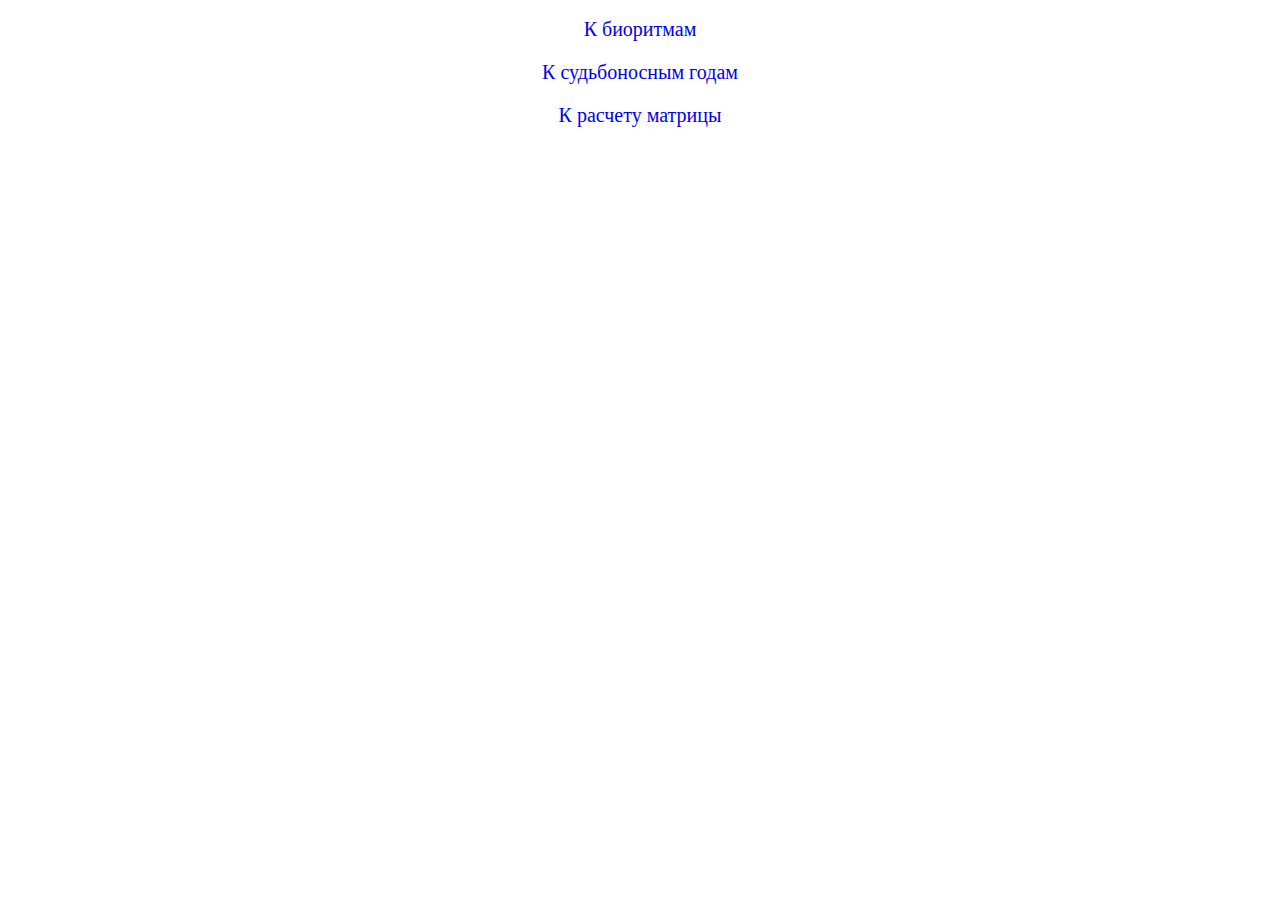
<file: index.html>
<!DOCTYPE html>
<html lang="en">
<head>
    <meta charset="UTF-8">
    <meta http-equiv="X-UA-Compatible" content="IE=edge">
    <meta name="viewport" content="width=device-width, initial-scale=1.0">
    <title>Document</title>
</head>
<body>
    <div class="wrepper">

    
    <div class="calc_box">
        <a class="calc__link" href="./bio.html">К биоритмам</a>
    </div>

    <div class="calc_box">
        <a class="calc__link" href="./doom-year.html">К судьбоносным годам</a>
    </div>

    <div class="calc_box">
        <a class="calc__link" href="./matrix.html">К расчету матрицы</a>
    </div>

</div>
        
</body>
<style>
        .data {
        width: 200px;
        height: 25px;
        margin: 5px;
        }

        .calc__link {
        font-size: 20px;
        text-decoration: none;
        }

        .calc_box {
            margin: 10px 0 10px 0;
        }

        .wrepper {
            display: flex;
            justify-content: center;
            flex-direction: column;
            align-items: center;
        }
</style>
</html>
</file>
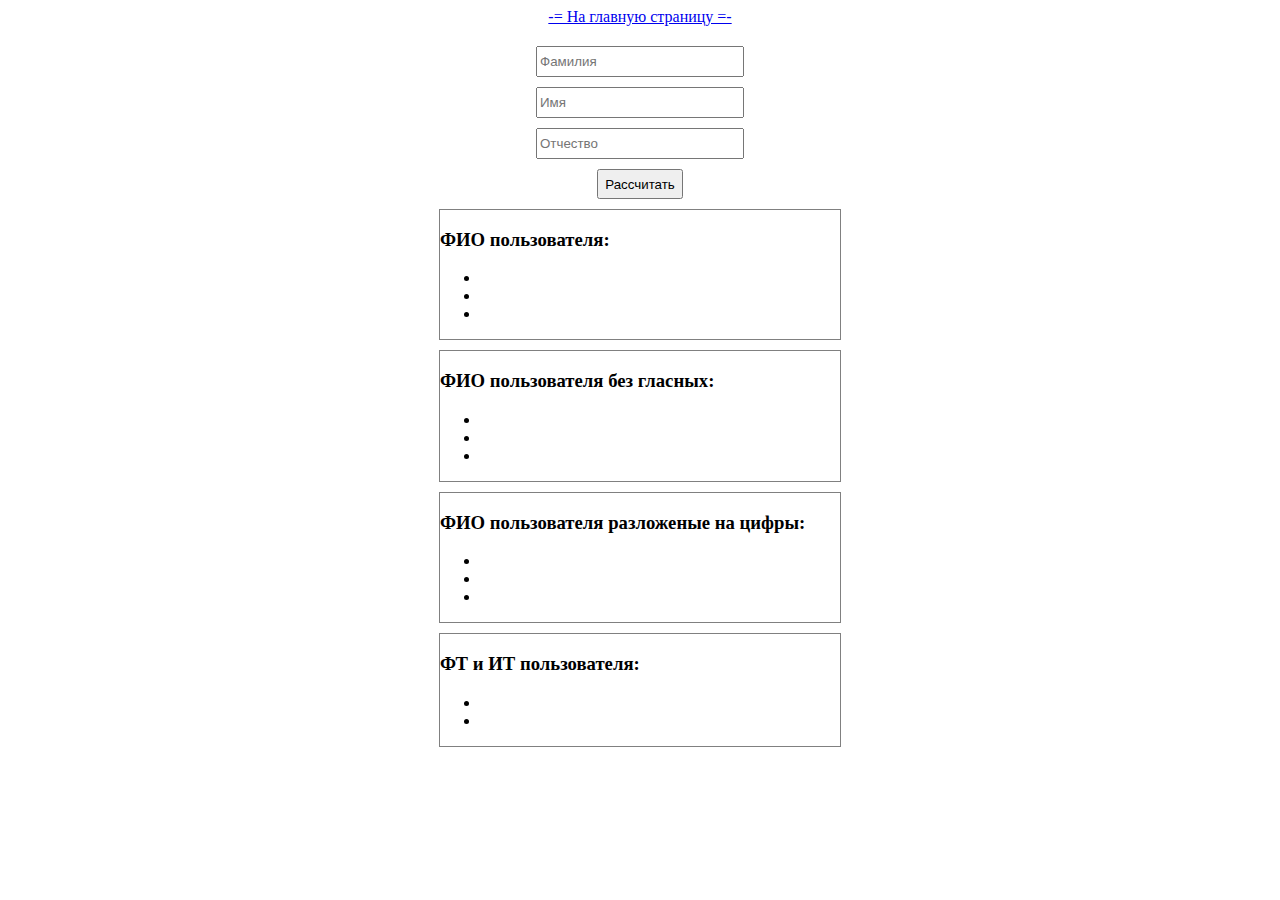
<file: bio.html>
<!DOCTYPE html>
<html lang="en">
<head>
    <meta charset="UTF-8">
    <meta http-equiv="X-UA-Compatible" content="IE=edge">
    <meta name="viewport" content="width=device-width, initial-scale=1.0">
    <title>Bio</title>
    <script defer src="./js/bio.js"></script>
</head>
<body>
    <section>
        <div class="wrapper">
            <div class="home">
                <a href="./index.html"> -= На главную страницу =-</a>
            </div>
        <div class="wrp">
            <input class="data" id="second" type="text"  placeholder="Фамилия">
            <input class="data" id="first" type="text"  placeholder="Имя">
            <input class="data" id="person" type="text"  placeholder="Отчество">
        </div>
        <button class="btn" onclick="Go()">Рассчитать</button>
        
        <div class="box">
            <h3>ФИО пользователя:</h3>
            <ul>
                <li id="secondId"></li>
                <li id="firstId"></li>
                <li id="personId"></li>
            </ul>
        </div>
        <div class="box">
            <h3>ФИО пользователя без гласных:</h3>
            <ul>
                <li id="secondIdReplace"></li>
                <li id="firstIdReplace"></li>
                <li id="personIdReplace"></li>
            </ul>
        </div>

        <div class="box">
            <h3>ФИО пользователя разложеные на цифры:</h3>
            <ul>
                <li id="secondIdNumber"></li>
                <li id="firstIdNumber"></li>
                <li id="personIdNumber"></li>
            </ul>
        </div>

        <div class="box">
            <h3>ФТ и ИТ пользователя:</h3>
            <ul>
                <li id="redSecondNameID"></li>
                <li id="redFirstNameID"></li>
                
            </ul>
        </div>
    </div>
    </section>
</body>
<style>
    .wrp {
        display: flex;
        flex-direction: column;
    }

    .home {
        margin: 0 0 20px 0;
    }
    
    .box__wrp {
        display: flex;
        flex-direction: column;
    }
    .box {
        border: 1px solid gray;
        margin: 10px 0 0 0;
        width: 400px;
    }

    .btn {
        height: 30px;
    }

    .data {
        width: 200px;
        height: 25px;
        margin: 0 0 10px 0;
    }
    .wrapper {
        display: flex;
        flex-direction: column;
        align-items: center;
    }

</style>
</html>
</file>
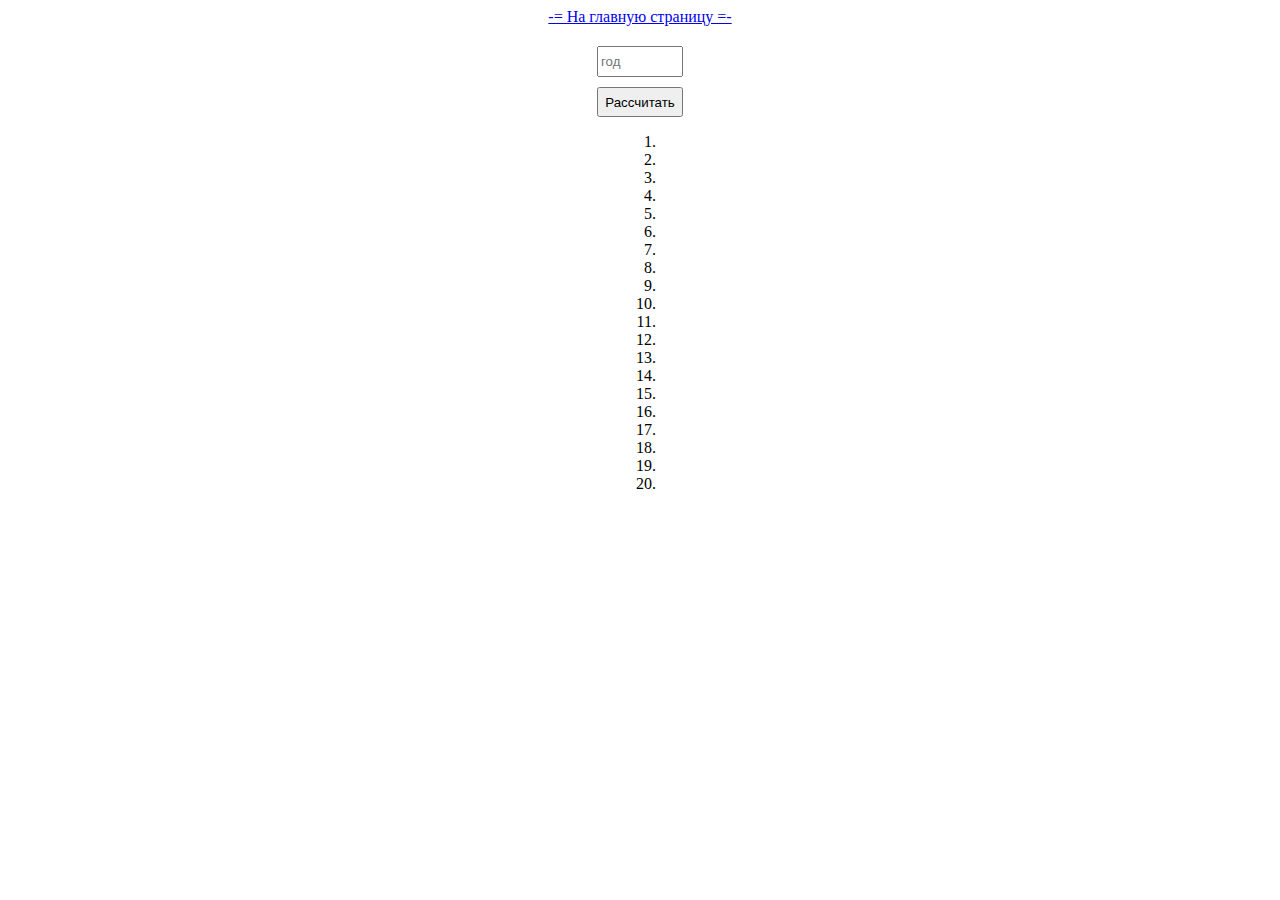
<file: doom-year.html>
<!DOCTYPE html>
<html lang="en">
<head>
    <meta charset="UTF-8">
    <meta http-equiv="X-UA-Compatible" content="IE=edge">
    <meta name="viewport" content="width=device-width, initial-scale=1.0">
    <title>doomyear</title>
    <script defer src="./js/doomyear.js"></script>
</head>
<body>
    <section>
        <div class="wrapper">
            <div class="home">
                <a href="./index.html"> -= На главную страницу =-</a>
            </div>
        <div>
            <input class="data__year" id="yearId" type="text" placeholder="год">
        </div>
        <button class="btn" onclick="Go()">Рассчитать</button>


        <div class="">
            <ol>
                <li id="year1"></li>
                <li id="year2"></li>
                <li id="year3"></li>
                <li id="year4"></li>
                <li id="year5"></li>
                <li id="year6"></li>
                <li id="year7"></li>
                <li id="year8"></li>
                <li id="year9"></li>
                <li id="year10"></li>
                <li id="year11"></li>
                <li id="year12"></li>
                <li id="year13"></li>
                <li id="year14"></li>
                <li id="year15"></li>
                <li id="year16"></li>
                <li id="year17"></li>
                <li id="year18"></li>
                <li id="year19"></li>
                <li id="year20"></li>
            </ol>
        </div>
    </div>
    </section>
    <style>
    .home {
        margin: 0 0 20px 0;
    }
    .wrapper {
        display: flex;
        flex-direction: column;
        align-items: center;
    }
    .data__year {
        width: 78px;
        height: 25px;
        margin: 0 0 10px 0;
    }

    .btn {
        height: 30px;
    }
    </style>
</body>
</html>
</file>
